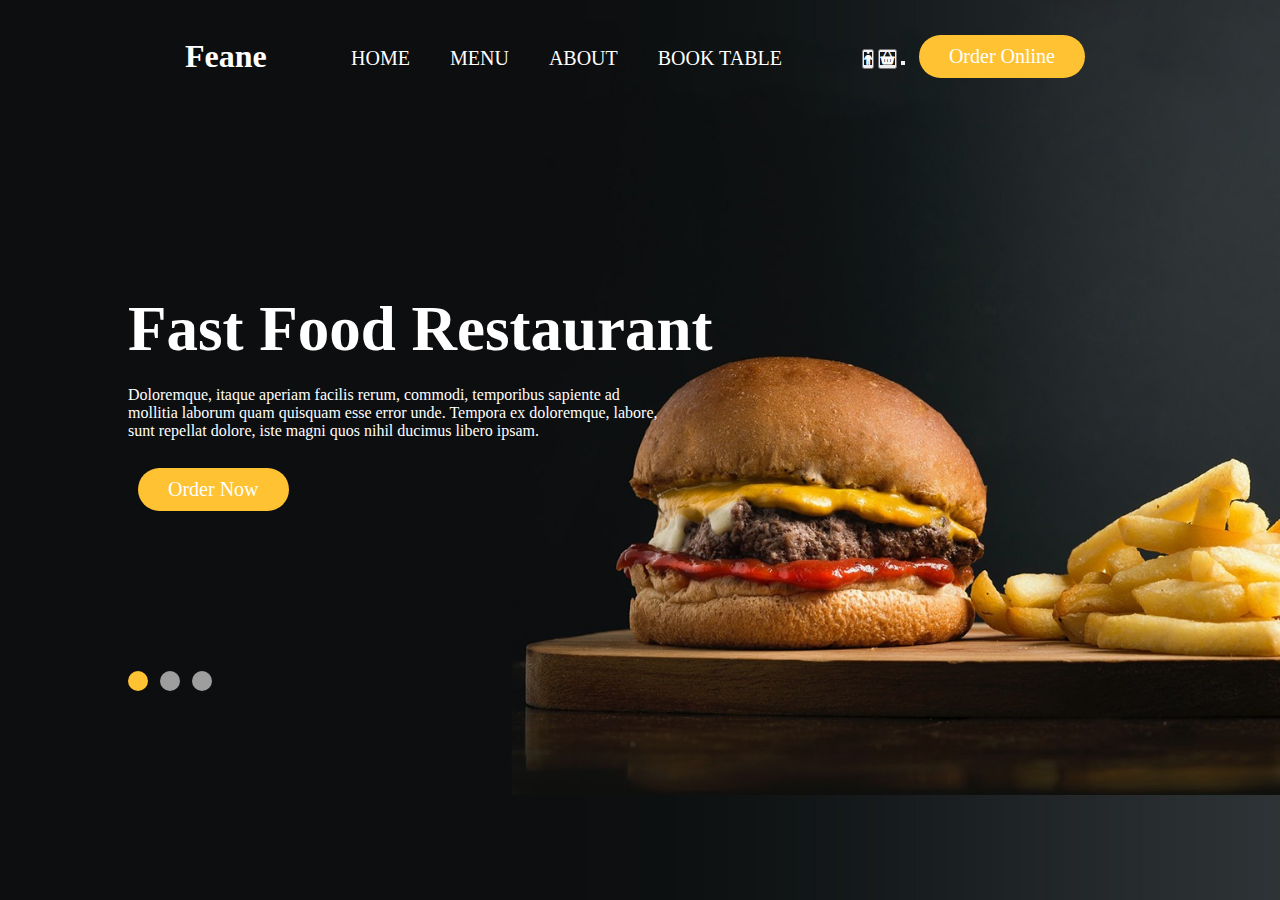
<file: 03-Projects/04.Web-Design/02. Feane/index.html>
<!doctype html>
<html lang="en">
  <head>
    <meta charset="UTF-8" />
    <meta name="viewport" content="width=device-width, initial-scale=1.0" />
    <title>Feane</title>

    <link
      rel="stylesheet"
      href="https://cdnjs.cloudflare.com/ajax/libs/font-awesome/6.5.1/css/all.min.css"
    />

    <link rel="stylesheet" href="styles.css" />
    <link rel="shortcut icon" href="/Image/imgi_2_o1.jpg" type="image/x-icon" />

    <script src="script.js" defer></script>
  </head>
  <body>

    <main class="hero__section">
      <header>
        <nav class="nav__bar">
          <div class="logo">
            <span>Feane</span>
          </div>
          <div class="nav__links">
            <ul class="links">
              <li><a href="">Home</a></li>
              <li><a href="">Menu</a></li>
              <li><a href="">About</a></li>
              <li><a href="">Book Table</a></li>
            </ul>
          </div>
          <div class="buttons">
            <button class=""><i class="fa-solid fa-person"></i></button>
            <button class="">
              <i class="fa-solid fa-basket-shopping"></i>
            </button>
            <button class="">
              <i class="fa-thin fa-magnifying-glass"></i>
            </button>
            <button class="btn">Order Online</button>
          </div>
        </nav>
      </header>

      <div class="hero">
        <div class="hero__content">
          <h1>Fast Food Restaurant</h1>
          <pre>
Doloremque, itaque aperiam facilis rerum, commodi, temporibus sapiente ad 
mollitia laborum quam quisquam esse error unde. Tempora ex doloremque, labore,
sunt repellat dolore, iste magni quos nihil ducimus libero ipsam.
          </pre>
          <button class="btn">Order Now</button>
        </div>

        <div class="hero__content">
          <h1>Fast Food </h1>
          <pre>
Doloremque, itaque aperiam facilis rerum, commodi, temporibus sapiente ad 
mollitia laborum quam quisquam esse error unde. Tempora ex doloremque, labore,
sunt repellat dolore, iste magni quos nihil ducimus libero ipsam.
          </pre>
          <button class="btn">Order Now</button>
        </div>

        <div class="hero__content">
          <h1>Fast  Restaurant</h1>
          <pre>
Doloremque, itaque aperiam facilis rerum, commodi, temporibus sapiente ad 
mollitia laborum quam quisquam esse error unde. Tempora ex doloremque, labore,
sunt repellat dolore, iste magni quos nihil ducimus libero ipsam.
          </pre>
          <button class="btn">Order Now</button>
        </div>

        <div class="number__content">
          <span></span>
          <span></span>
          <span></span>
        </div>
      </div>
    </main>

  </body>
</html>
</file>
<file: 03-Projects/04.Web-Design/02. Feane/styles.css>
* {
    margin: 0;
    padding: 0;
    box-sizing: border-box;
    font-family: var(--primary-font-family);

}

:root {

    /* colors */
    --primary-color: #FFC233;
    --secondry-color: #f3ad17;


    --primary-font-family: "Dancing Script" cursive;
    --secondry-font-family: "Open Sans" sans-serif;
}

.btn {
    background-color: var(--primary-color);
    color: #fff;
    border: none;
    margin: 10px;
    padding: 10px 30px;
    font-size: 20px;
    font-weight: 400;
    border-radius: 999px;
    cursor: pointer;
    transition: 0.3s ease;
}

.btn:hover {
    background-color: var(--secondry-color);
    transform: scale(1.03);
}

a {
    text-decoration: none;
    color: white;
    font-size: 20px;
    text-transform: uppercase;
    padding: 5px 20px;
}

a:hover {
    background-color: var(--secondry-color);
    transform: scale(1.03);
}

li {
    list-style: none;
}



/* ------------------ Hero Section : ---------------- */

.hero__section {
    height: 100vh;
    background-image: url("Image/imgi_1_hero-bg.jpg");
    background-size: cover;

    header {
        .nav__bar {
            padding: 25px;
            margin: auto;
            width: 75%;
            display: grid;
            grid-template-columns: 1fr auto auto;
            align-items: center;


            .logo {
                span {
                    color: white;
                    font-family: var(--primary-font-family);
                    font-size: 32px;
                    font-weight: 700;
                }
            }

            .nav__links {
                .links {
                    display: flex;

                    li {
                        font-size: 25px;
                        /* margin: 0 10px; */
                    }
                }
            }

            .buttons {
                margin-left: 60px;

                button {
                    i {
                        background-color: #121617;
                        color: white;
                        border: none;
                    }
                }
            }
        }

    }


    .hero {
        margin: 180px auto 0;
        width: 80%;

        .hero__content {
            display: none;
            color: white;

            transform: translateX(120%);
            opacity: 0;
            transition: transform 2s ease, opacity 0.8s ease;

            h1 {
                font-size: 63px;
                font-weight: 700;
                margin: 0 0 20px 0;

            }

            p {
                font-size: 14px;
                margin: 0 0 20px 0;

            }

            &.acitve {
                display: block;
                opacity: 1;
                transform: translateX(0);
            }
        }
    }

    .number__content {
        margin-top: 150px;
        display: flex;
        gap: 12px;

        span {
            width: 20px;
            height: 20px;
            border-radius: 50%;
            /* color: white; */
            background-color: white;
            opacity: 0.6;
            transition: 0.3s;

            &.active {
                background-color: var(--primary-color);
                opacity: 1;
            }
        }

    }
}
</file>
